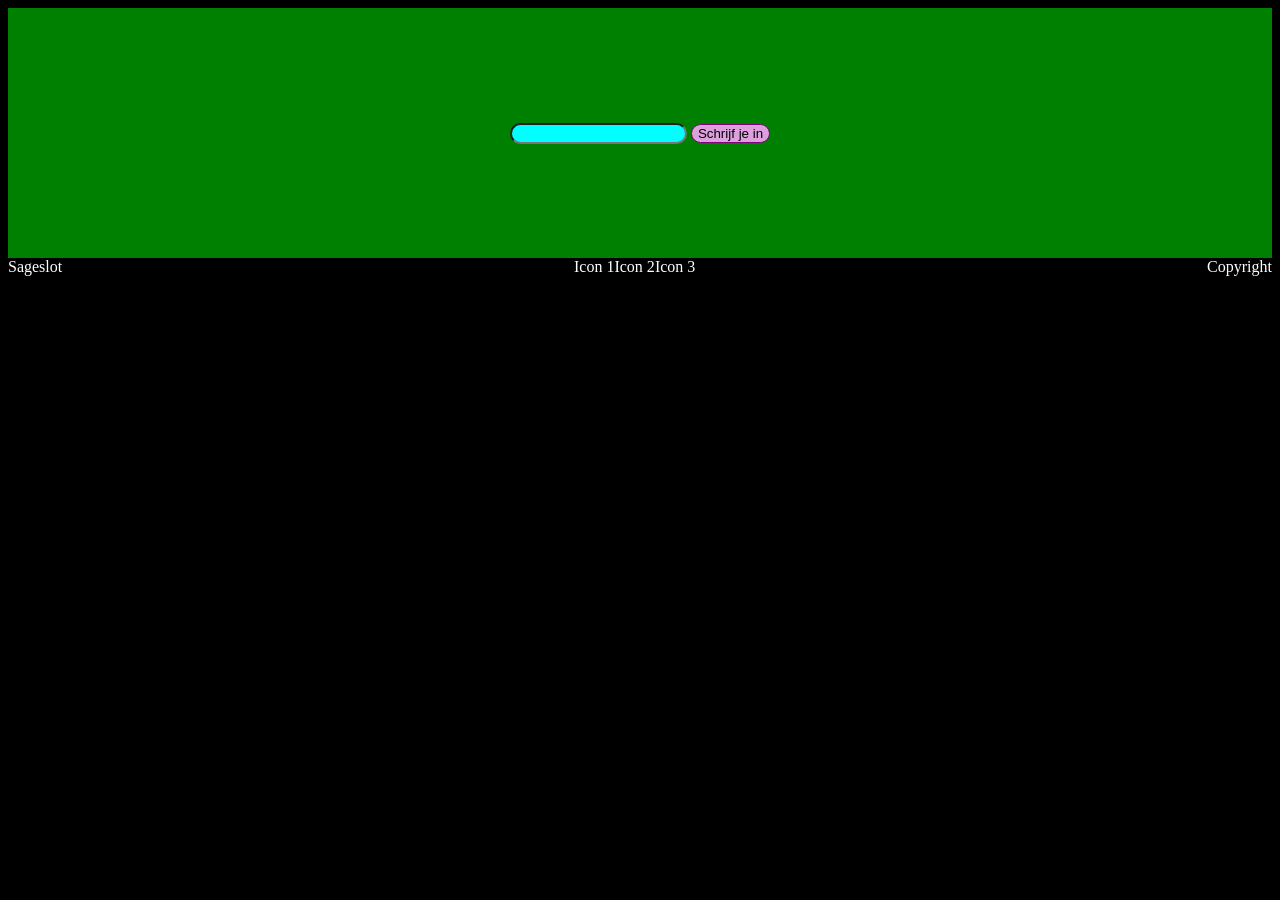
<file: jim.html>
<!DOCTYPE html>
<html lang="en">

<head>
    <title>Document</title>
    <link rel="preconnect" href="https://fonts.googleapis.com">
    <link rel="preconnect" href="https://fonts.gstatic.com" crossorigin>
    <link href="https://fonts.googleapis.com/css2?family=Roboto+Mono:ital,wght@0,100..700;1,100..700&display=swap"
        rel="stylesheet">
    <style>
        body {
            background-color: black;
            color: white;
        }

        input {
            background-color: aqua;
            border-radius: 12px;
            ;
        }

        button {
            background-color: plum;
            border-radius: 12px;
            border: 1px solid purple;
        }
        .newsletter {
            background-color: green;
            height: 250px;
            display: flex;
            justify-content: center;
            align-items: center;
        }
        .footer {
            display: flex;
            justify-content: space-between;
        }
        .footer-icons {
            display: flex;
        }
    </style>
</head>

<body>
    <div class="newsletter">
        <form>
            <input type="text">
            <button>Schrijf je in</button>
        </form>
    </div>
    
    <div class="footer">
        <div>Sageslot</div>
        <div class="footer-icons">
            <div>Icon 1</div>
            <div>Icon 2</div>
            <div>Icon 3</div>
        </div>
        <div>Copyright</div>
    </div>
</body>

</html>
</file>
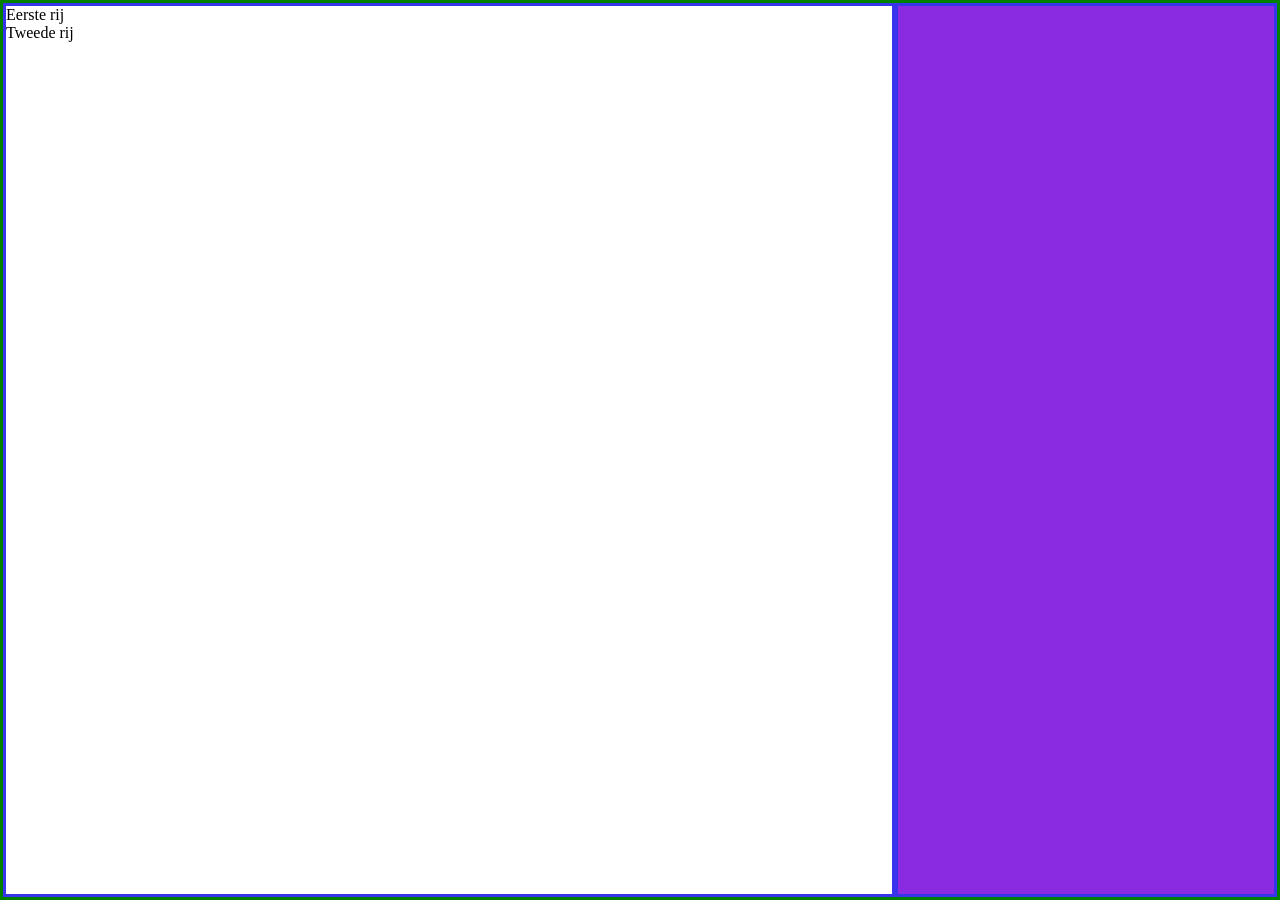
<file: luuk.html>
<!DOCTYPE html>
<html lang="en">
<head>
    <title>Document</title>
    <style>
        * {
            box-sizing: border-box;
        }
        body, html {
            height: 100%;
            margin:0;
        }
        .groen {
            display: flex;
            border: 3px green solid;
            height: 100%;
        }
        .blauw {
            border: 3px rgb(56, 52, 236) solid;
        }
        .kind1 {
            width: 70%;
        }
        .kind2 {
            width: 30%;
            background-color: blueviolet;
        }
    </style>
</head>
<body>
    <div class="groen">
        <div class="blauw kind1">
            <div>
                Eerste rij
            </div>
            <div>
                Tweede rij
            </div>
        </div>
        <div class="blauw kind2"></div>
    </div>
    
</body>
</html>
</file>
